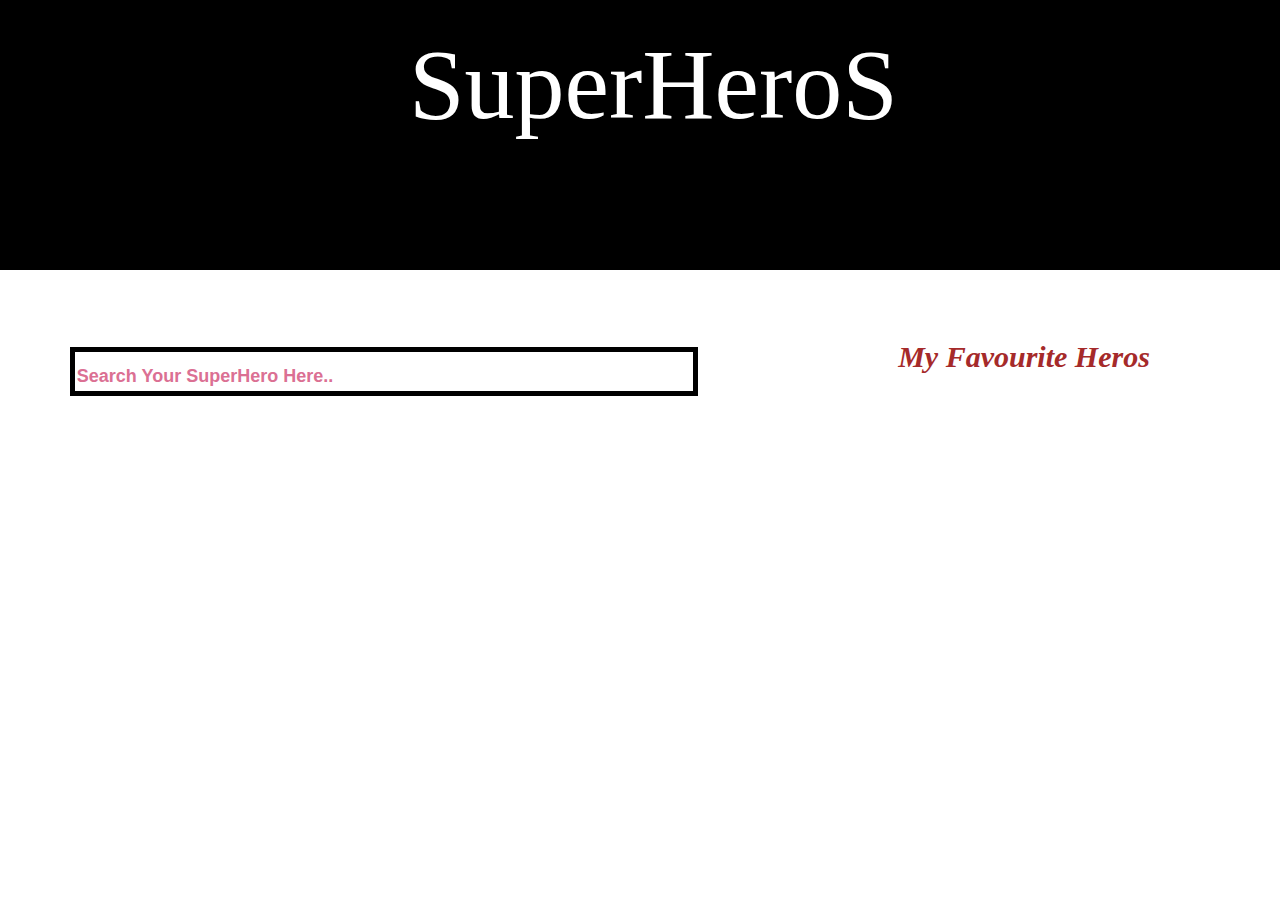
<file: index.html>
<!DOCTYPE html>
<html lang="en">
<head>
    <meta charset="UTF-8">
    <meta name="viewport" content="width=device-width, initial-scale=1.0">
    <title>SuperHero Hunter</title>
    <link rel="stylesheet" href="style.css" type="text/css">
    <link rel="stylesheet" href="https://use.fontawesome.com/releases/v5.5.0/css/all.css" integrity="sha384-B4dIYHKNBt8Bc12p+WXckhzcICo0wtJAoU8YZTY5qE0Id1GSseTk6S+L3BlXeVIU" crossorigin="anonymous">
    <script src="https://ajax.googleapis.com/ajax/libs/jquery/3.5.1/jquery.min.js"></script>
</head>
<body>
    <div container="main">
            <div class="header">
                <div class="heroText"><i class="fas fa-mask"></i>&nbsp<span>SuperHeroS</span></div>
            </div>
        <div class="body">
            <!--search bar code-->
            <div id="search-hero" align="center" >
                <input type="text" name="search" value="" id="search" placeholder="Search Your SuperHero Here.." onkeyup="fecthData(this.value)">
                <ul class="unordered-list" id="result">
                </ul>
            </div>
        
            <!--favourite heros list-->
            <div id="fav">
                <h2 class="fav-text">My Favourite Heros</h2>
                <ul id="fav-ul">
                </ul>
            </div>
        </div>
    </div>
</body>
<script src="script.js"></script>
</html>
</file>
<file: style.css>
*{
    margin: 0;
}

.header{
    width: 100%;
    height: 30vh;
    background-color: black; 
    position: relative;
}

.heroText{
    color: white; 
    text-align: center;
    position: absolute;
    top: 10%;
    left: 30%;
    font-size: 100px;
}

.body{
    display: flex; 
    width:100%;
    height:auto;
}


#search-hero{
    width:60%;
    height:100%;  
} 

/*search bar properties */
#search{
    border: 5px solid black;
    margin-top: 10%;
    width: 80%;
    height: 8%;
    font-size: xx-large;
}

#search::placeholder{
    color: palevioletred;
    font-weight: bolder;
    font-size:large;
}


/* search results */

.card{
    display:flex;
    width:60%;
    height:30%;
    border:1px solid white;
    margin-top:15px;
    background-color: aliceblue;
}
#left img{
    width:200px;
    height:200px;
}
ul li{
    list-style: none;
}
#name{
    color:black;
    font-size: 18px;
    font-weight: 700;
    cursor: pointer;
}
.add-fav-btn{
    background-color: aqua;
    position:absolute;
    left:35%;
    height:40px;
    border:none;
    outline:none;
    cursor: pointer;
}


/* favourite superheroes */
#fav{
    width: 40%;
}

.fav-li{
    list-style-type: none;
    font-size: x-large;
    font-weight: bolder;
    margin:10px 0 10px 0;
    width: 83%;
    background-color: lightcyan;
    position: relative;
    right: 2.3%;
}

.fav-text {
    color: brown;
    margin-top:70px;
    text-align: center;
    font-style: italic;
    font-size: 30px;
}

.far{
    float:right;
    margin-top:10px;
    cursor: pointer;
}
</file>
